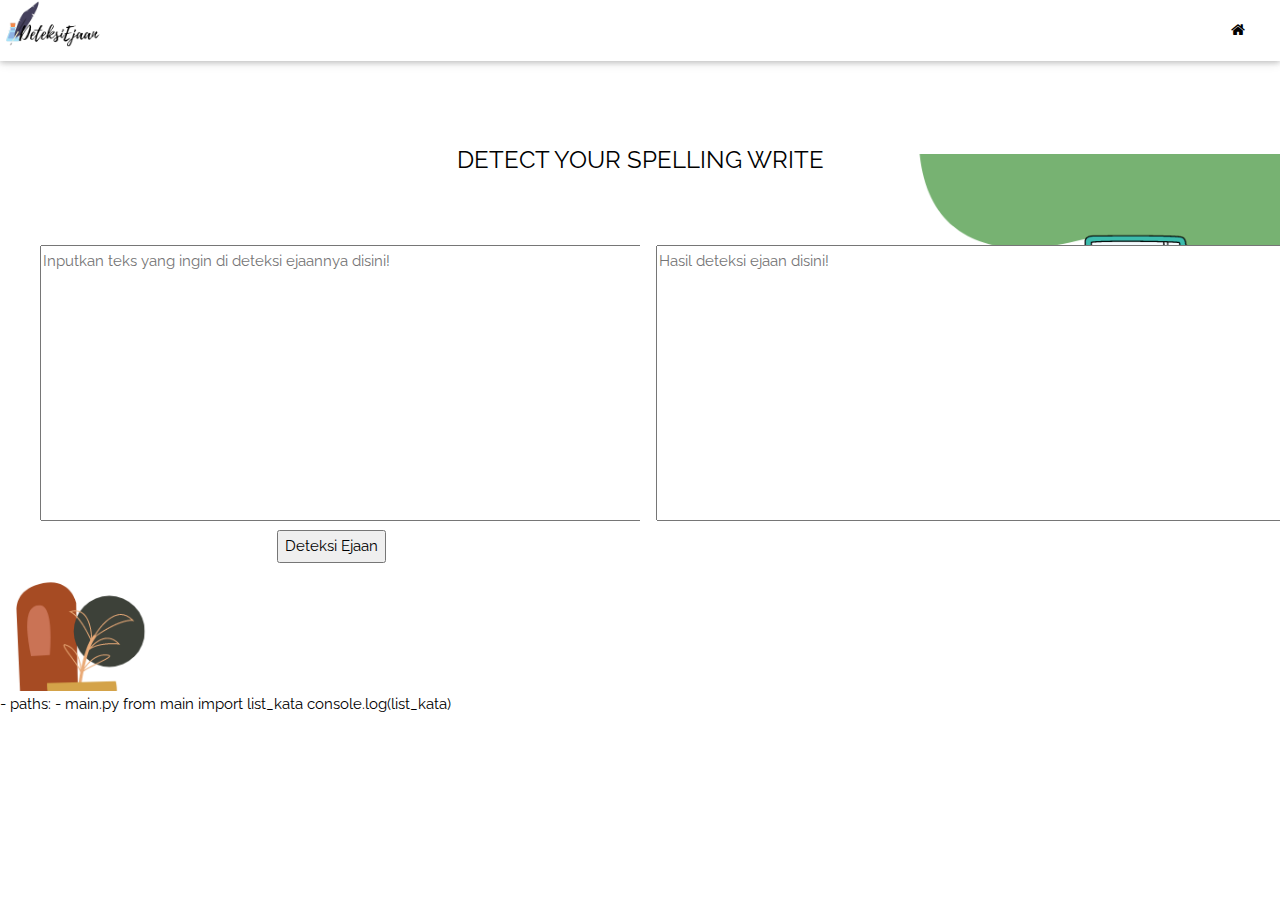
<file: deteksi.html>
<!DOCTYPE html>
<html>
<head>
<title>Deteksi Ejaan</title>
<meta charset="UTF-8">
<meta name="viewport" content="width=device-width, initial-scale=1">
<link rel="stylesheet" href="https://www.w3schools.com/w3css/4/w3.css">
<link rel="stylesheet" href="/css/styles.css">
<link rel="stylesheet" href="https://fonts.googleapis.com/css?family=Raleway">
<link href="https://cdn.jsdelivr.net/npm/bootstrap@5.2.2/dist/css/bootstrap.min.css" rel="stylesheet" integrity="sha384-Zenh87qX5JnK2Jl0vWa8Ck2rdkQ2Bzep5IDxbcnCeuOxjzrPF/et3URy9Bv1WTRi" crossorigin="anonymous">
<link rel="stylesheet" href="https://cdnjs.cloudflare.com/ajax/libs/font-awesome/4.7.0/css/font-awesome.min.css">
<link rel="stylesheet" type="text/css" href="https://cdn.prinsh.com/NathanPrinsley-textstyle/nprinsh-stext.css"/>
<link rel="stylesheet" href="https://pyscript.net/latest/pyscript.css" />

<script defer src="https://pyscript.net/latest/pyscript.js"></script>
<style>

</style>
</head>
<body>

<!-- Navbar (sit on top) -->
<div class="w3-top">
  <div class="w3-bar w3-hover w3-card " id="myNavbar">
    <img class="image" src="/img/Logo.png">
    <!-- Right-sided navbar links -->
    <div class="w3-right w3-hide-small">
        <a href="/index.html" class="w3-bar-item w3-button w3-white"><i class="fa fa-home" aria-hidden="true" style="width: 50px;"></i></a>
    </div>
    <!-- Hide right-floated links on small screens and replace them with a menu icon -->

    <a href="javascript:void(0)" class="w3-bar-item w3-button w3-right w3-hide-large w3-hide-medium" onclick="w3_open()">
      <i class="fa fa-bars"></i>
    </a>
  </div>
</div>

<!-- Sidebar on small screens when clicking the menu icon -->
<nav class="w3-sidebar w3-bar-block w3-black w3-card w3-animate-left w3-hide-medium w3-hide-large" style="display:none" id="mySidebar">
  <a href="javascript:void(0)" onclick="w3_close()" class="w3-bar-item w3-button w3-large w3-padding-16">Close ×</a>

</nav>

<!-- Detect Section -->
<div class="deteksi">
  <div class="deteksi w3-container" style="padding:128px 16px" id="deteksi">
    <h3 class="deteksi w3-center nprinsley-text-blupelan">DETECT YOUR SPELLING WRITE</h3>
    <div class="deteksi w3-row-padding w3-center" style="margin-top:64px">
        <form class="deteksi-inputarea" method="post">
          <div class="deteksi w3-half w3-container">
              <textarea class="deteksi-text" type="text" id="textinput" cols="75" rows="10" placeholder="Inputkan teks yang ingin di deteksi ejaannya disini!"></textarea><br>
              <input class="btn btn-lg btn-primary" type="submit" value="Deteksi Ejaan" onclick="hasildeteksi()"></input>
          </div>
          <div class="deteksi w3-half w3-container">
              <textarea class="deteksi-output" type="text" id="outputtext" cols="75" rows="10" placeholder="Hasil deteksi ejaan disini!"></textarea>
          </div>
        </form>
    </div>
  </div>
</div> 

<script>
// Toggle between showing and hiding the sidebar when clicking the menu icon
var mySidebar = document.getElementById("mySidebar");

function w3_open() {
  if (mySidebar.style.display === 'block') {
    mySidebar.style.display = 'none';
  } else {
    mySidebar.style.display = 'block';
  }
}

// Close the sidebar with the close button
function w3_close() {
    mySidebar.style.display = "none";
}

</script>
<py-env>
  - paths:
    - main.py
</py-env>
<py-script>
    from main import list_kata
    console.log(list_kata)
</py-script>
</body>
</html>
</file>
<file: css/styles.css>
body,h1,h2,h3,h4,h5,h6 {
    font-family: "Raleway", Verdana
}

body, html {
  height: 100%;
  line-height: 1.8;
}

/* Full height image header */
.bgimg-1 {
  background-position: center;
  background-size: cover;
  min-height: 100%;
}

.w3-bar .w3-button {
  padding: 17px;
}

.button {
    border-radius: 3px;
    background-color: #fafafa;
    border: none;
    color: #0a0a0a;
    text-align: center;
    font-size: 20px;
    padding: 10px;
    width: 10px;
    transition: all 0.5s;
    cursor: pointer;
    margin: 5px;
}
  
.button span {
    cursor: pointer;
    display: inline-block;
    position: relative;
    transition: 0.5s;
}
  
.button span:after {
    content: '\00bb';
    position: absolute;
    opacity: 0;
    top: 0;
    right: -20px;
    transition: 0.5s;
}
  
.button:hover span {
    padding-right: 25px;
}
  
.button:hover span:after {
    opacity: 1;
    right: 0;
}

.fullscreen-bg {
    position: fixed;
    top: 0;
    right: 0;
    bottom: 0;
    left: 0;
    overflow: hidden;
    z-index: -100;
}
 
.bg-video {
    position: absolute;
    top: 0;
    left: 0;
    width: 100%;
    height: 100%;
}
 
@media (min-aspect-ratio: 16/9) {
    .bg-video {
        height: 300%;
        top: -100%;
    }
}
 
@media (max-aspect-ratio: 16/9) {
    .bg-video {
        width: 300%;
        left: -100%;
    }
}
 
@media (max-width: 767px) {
    .fullscreen-bg {
        background: url('Latar.png') center center / cover no-repeat;
    }
 
    .bg-video {
        display: none;
    }
}

.image {
    border: 0;
    width: 110px;
    height: auto;
    margin: 1px;
    padding: 0px; 
    color:white;
}

.w3-container{
    background: url("/img/Latar.png") no-repeat center center fixed;
    -webkit-background-size: cover;
    -moz-background-size: cover;
    -o-background-size: cover;
    background-size: 100%;
}

textarea.round1{
    border: 2px solid rgb(15, 15, 15);
    border-radius: 5px;
    padding: 5px;
}

.w3-jumbo{
    color: white;
    text-shadow: 2px 2px 4px #000000;
}
</file>
